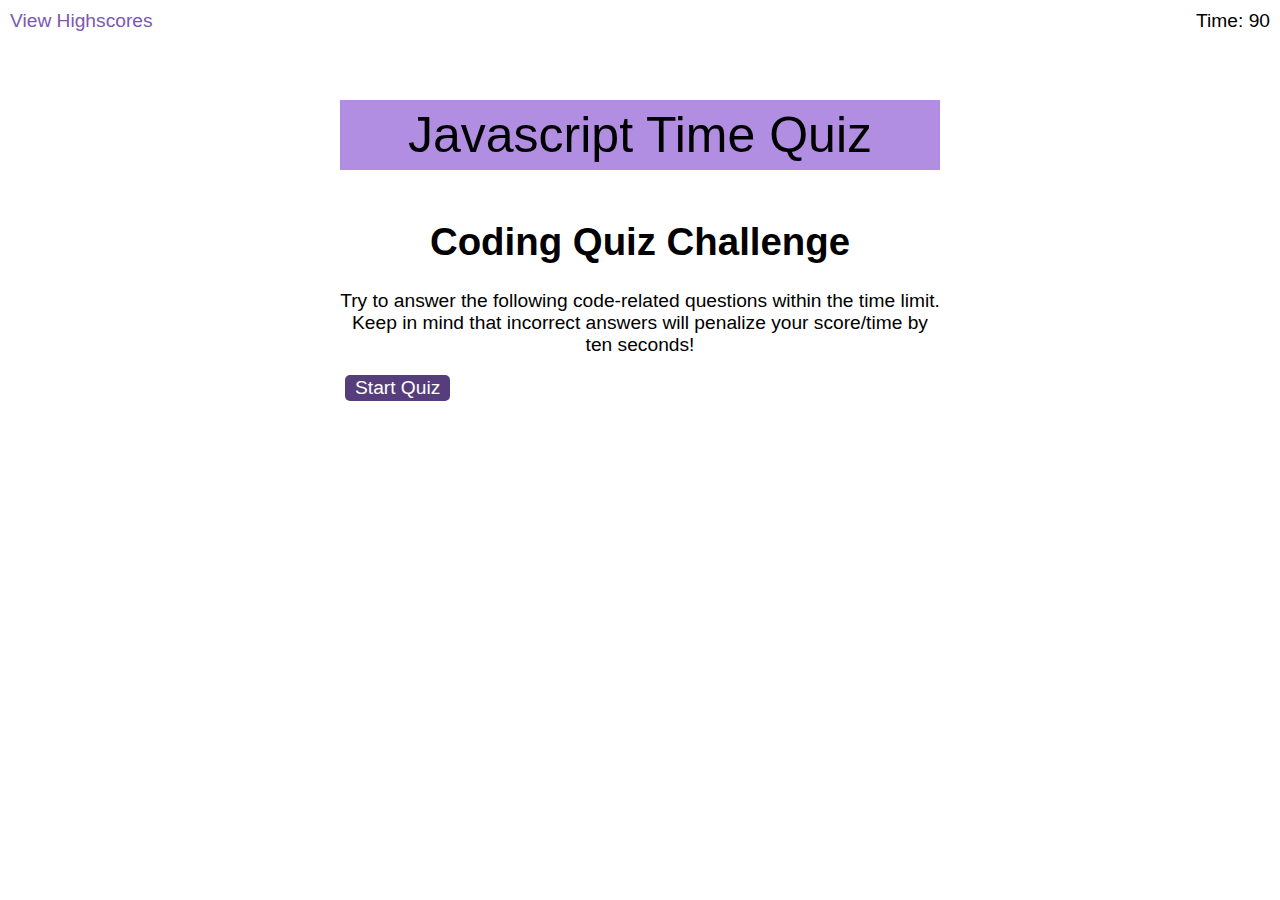
<file: index.html>
<!DOCTYPE html>
<html lang="en-gb">
  <head>
    <meta charset="UTF-8" />
    <meta name="viewport" content="width=device-width, initial-scale=1.0" />
    <meta http-equiv="X-UA-Compatible" content="ie=edge" />
    <title>Coding Quiz</title>
   <link rel="stylesheet" href="css/styles.css" />
   </head>
   <body>
    <div class="scores"><a href="highscores.html">View Highscores</a></div>
    <div class="timer">Time: <span id="time">90</span></div>
    <div class="wrapper">
      <!-- Display the countdown timer in an element -->

    <p id="demo">Javascript Time Quiz</p>

    <div id="start-screen" class="start">
        <h1>Coding Quiz Challenge</h1>
        <p>
          Try to answer the following code-related questions within the time
          limit. Keep in mind that incorrect answers will penalize your
          score/time by ten seconds!
        </p>
        <button id="btn"onclick="startQuiz()">Start Quiz</button>
       </div>
      
    <div id="questions" class="hide">
       <h2 id="question-title"></h2>
       <div id="choices"  class="choices">
        
      </div>

      <div id="feedback" class="feedback hide"></div>
    </div>

          
    <div id="end-screen" class="hide">
      <h2>All done!</h2>
      <p>Your final score is <span id="final-score"></span>.</p>
      <p>
        Enter initials: <input type="text" id="userInput" max="3" />
        <button onclick="returnText()" id="submit">Submit</button>
      </p>
    </div>

 
    <script src="js/questions.js"></script>
    <script src="js/script.js"></script>
    
    
  </body>
</html>
</file>
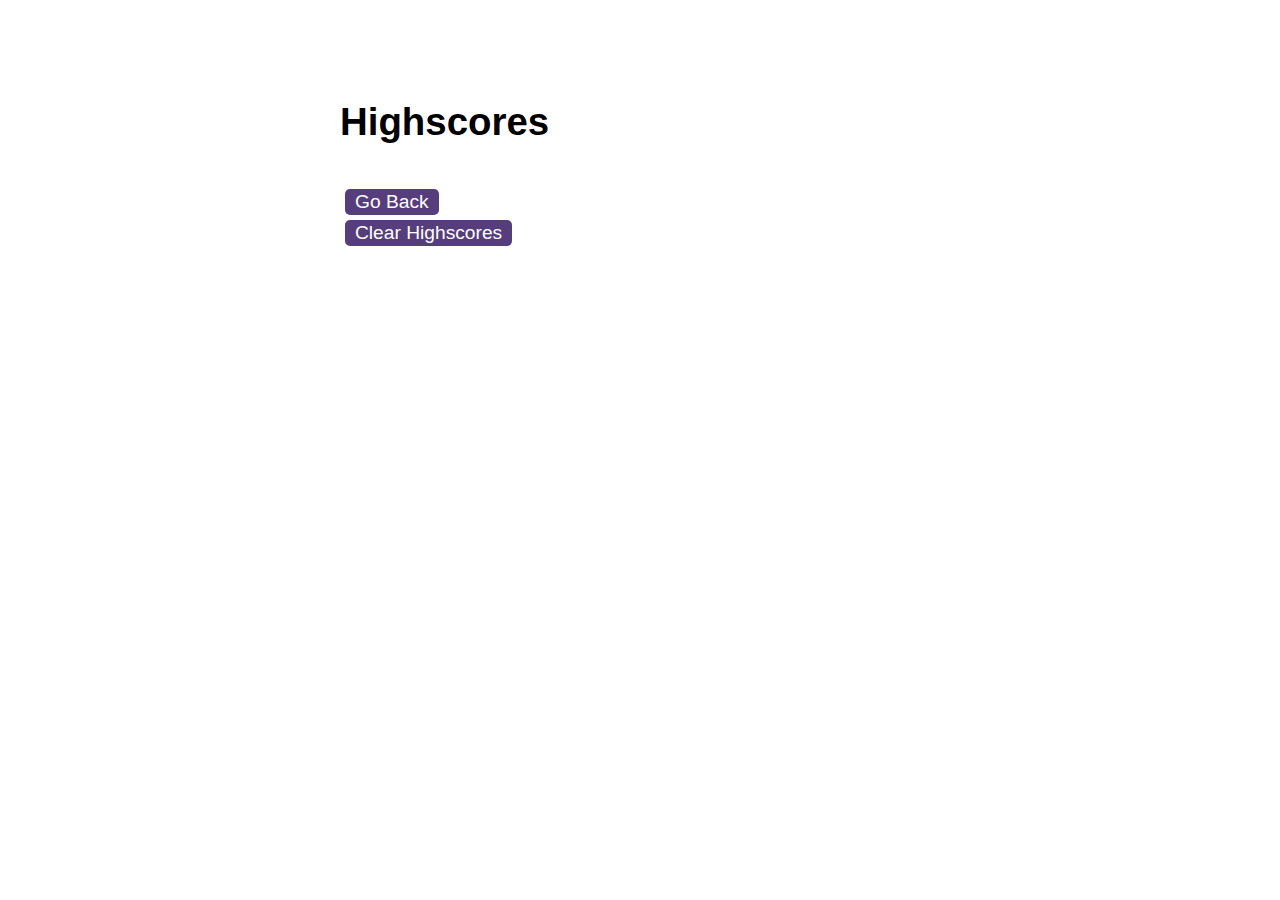
<file: highscores.html>
<!DOCTYPE html>
<html lang="en">
  <head>
    <meta charset="UTF-8" />
    <meta name="viewport" content="width=device-width, initial-scale=1.0" />
    <meta http-equiv="X-UA-Compatible" content="ie=edge" />
    <title>Highscores</title>

    <link rel="stylesheet" href="./css/styles.css" />
  </head>

  <body>
    <div class="wrapper">
      <h1>Highscores</h1>
      <ol id="highscores"></ol>
      

      <a href="index.html"><button>Go Back</button></a>
      <button id="clear">Clear Highscores</button>
    </div>

    <script src="./js/scores.js"></script>
  </body>
</html>
</file>
<file: css/styles.css>
body {
  font-family: Arial;
  font-size: 120%;
}

a {
  color: #7c58b3;
  text-decoration: none;
  transition: color 0.1s;
}
.democlass {
  color: red;
}
a:hover {
  color: #bea3e6;
}

button {
  display: block;
  margin: 5px;
  cursor: pointer;
  font-size: 100%;
  background-color: #563d7c;
  border-radius: 5px;
  padding: 2px 10px;
  color: white;
  border: 0;
  transition: background-color 0.1s;
}

button:hover {
  background-color: #8570a5;
}

.choices button {
  display: show;
}

#demo {
  display: flex;
  justify-content: center;
  align-items: center;
  color: rgb(0, 0, 0);
  background-color: #b28ee3;
  height: 70px;
  font-size: 50px;
  font-family:Arial;
}

#demo:hover {
  background-color: #9562dd;
}

input[type="text"] {
  font-size: 100%;
}

ol {
  padding-left: 0px;
  max-height: 400px;
  overflow: auto;
  background-color: rgb(0, 0, 0);
}

li {
  padding: 5px;
  list-style: decimal inside none;
  background-color: #b28ee3;
  cursor: pointer;
}

li:hover {
  background-color: #dec4ff;
}
li:nth-child(odd) {
  background-color: #a684d4;
}
li:nth-child(odd):hover {
  background-color: #dec4ff;
}

.wrapper {
  margin: 100px auto 0 auto;
  max-width: 600px;

}
.hide {
  display: none;

}

.start {
  text-align: center;
}
.scores {
  position: absolute;
  top: 10px;
  left: 10px;
}

.feedback {
  font-style: italic;
  font-size: 120%;
  margin-top: 20px;
  padding-top: 10px;
  color: gray;
  border-top: 2px solid #ccc;
}

.timer {
  position: absolute;
  top: 10px;
  right: 10px;
  color: rgb(0, 0, 0);
}
</file>
